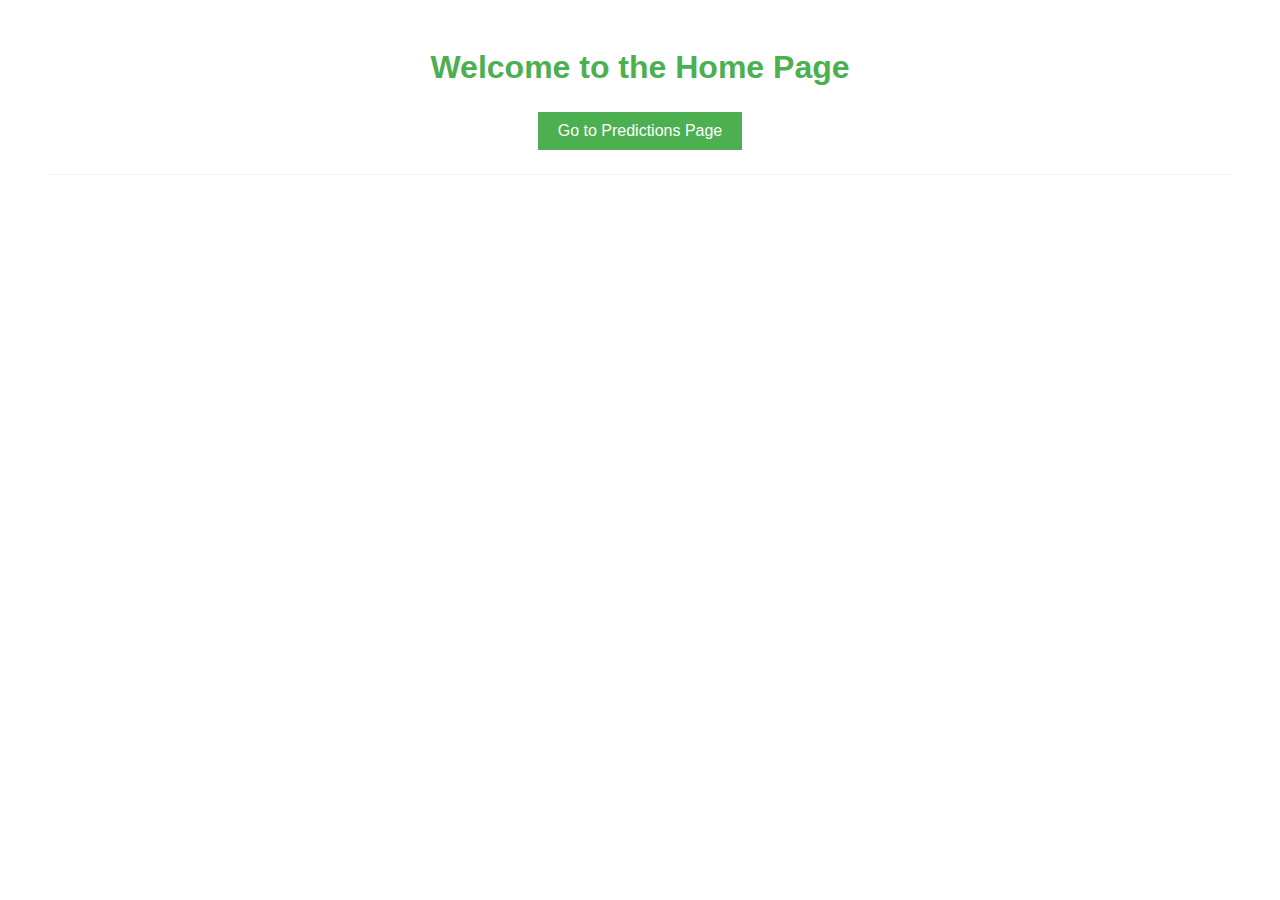
<file: templates/index.html>
<!DOCTYPE html>
<html>
<head>
  <style>
    body {
      font-family: Arial, sans-serif;
      padding: 20px;
      text-align: center;
    }
    h1 {
      color: #4CAF50;
    }
    button {
      padding: 10px 20px;
      background-color: #4CAF50;
      color: white;
      border: none;
      text-align: center;
      text-decoration: none;
      display: inline-block;
      font-size: 16px;
      margin: 4px 2px;
      cursor: pointer;
    }
    hr {
      border: 0;
      border-top: 1px solid #f1f1f1;
      margin: 20px;
    }
  </style>
</head>
<body>
  <h1>Welcome to the Home Page</h1>
  <button onclick="window.location.href='/predictdata'">Go to Predictions Page</button>
  <hr>
</body>
</html>
</file>
